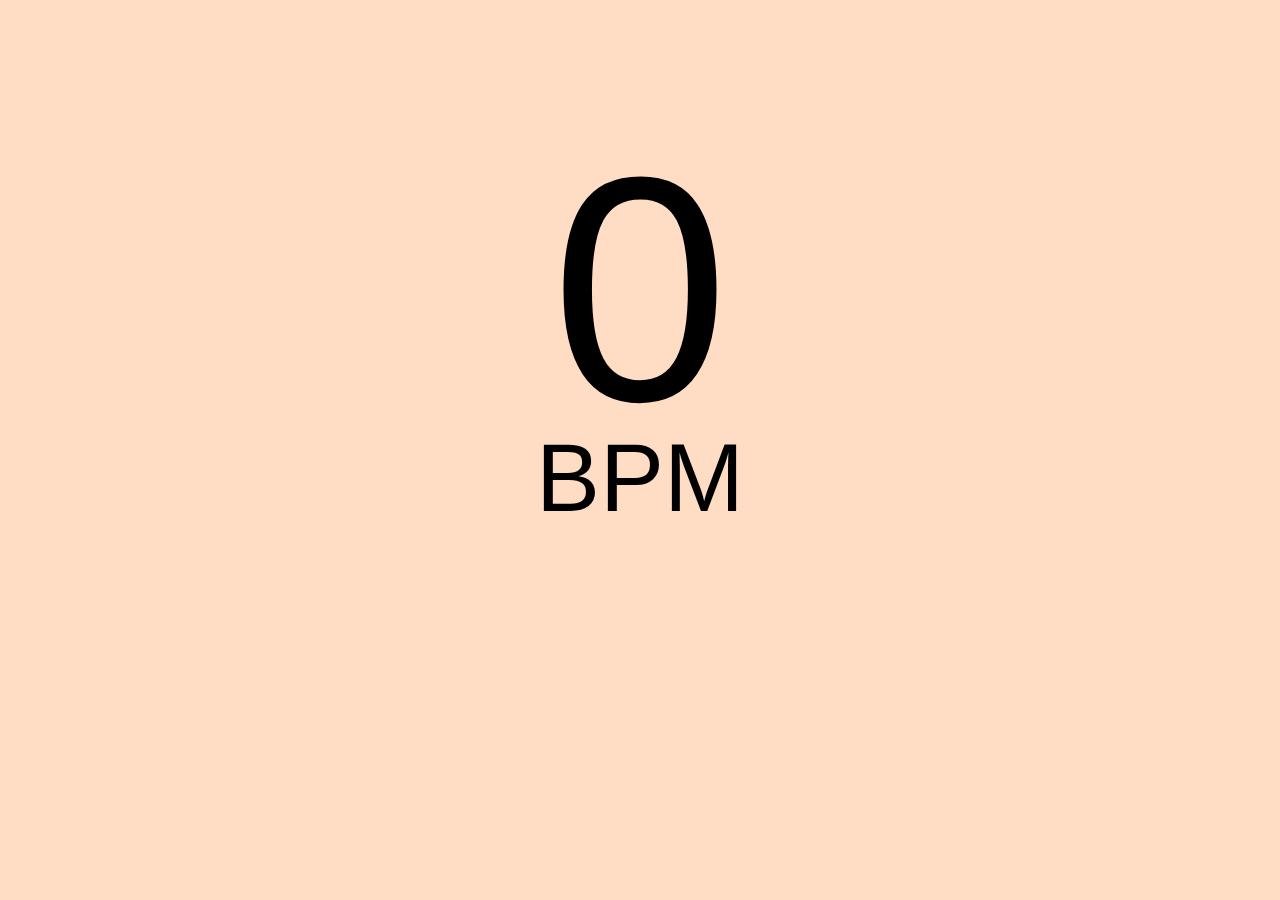
<file: bpm/index.html>
<!DOCTYPE html>
<html lang="ru">

<head>
    <meta charset="UTF-8">
    <meta name="viewport" content="width=device-width, initial-scale=1.0, maximum-scale=1.0, user-scalable=0">
    <meta http-equiv="X-UA-Compatible" content="ie=edge">
    <title>Tap Tempo - BPM Counter | TapTempo.io</title>
    <link rel="stylesheet" type="text/css" href="bpm.css">
</head>

<body>
    <div id="content">
        <div class="text">
            <div id="bpm">0</div>
            <div id="bpm-text">BPM</div>
        </div>
    </div>

    <script src="bpm.js"></script>

</body>

</html>
</file>
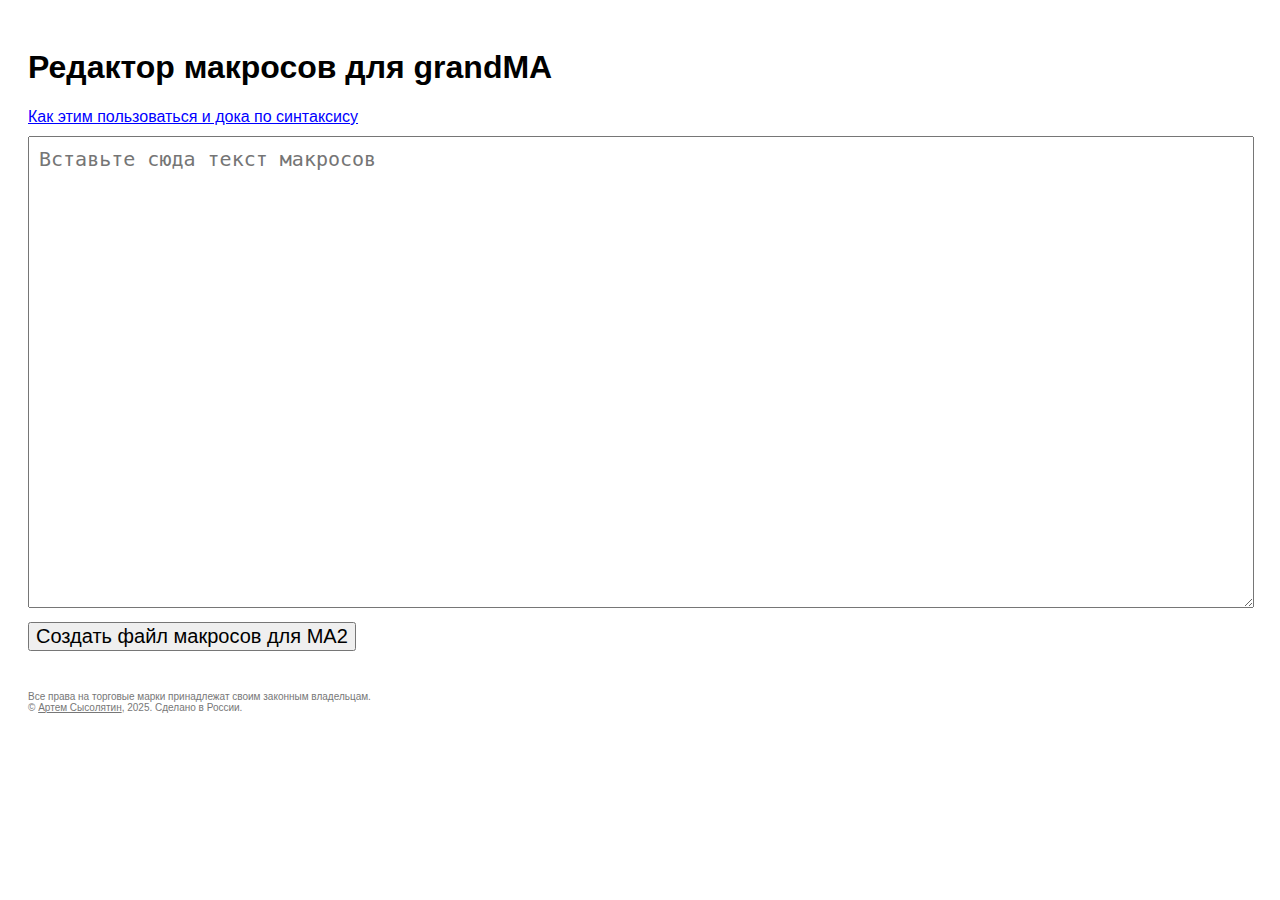
<file: macro/index.html>
<!DOCTYPE html>
<html lang="ru">
<head>
    <meta charset="UTF-8">
    <meta name="viewport" content="width=device-width, initial-scale=1.0">
    <title>Редактор макросов</title>
    <style>
        .content {
            padding: 20px;
            font-family: 'Trebuchet MS', Helvetica, sans-serif;
        }
        textarea {
            width: calc(100% - 20px);
            padding: 10px;
            font-size: 20px;
            height: 50vh;
            margin-top: 10px;
        }
        button {
            cursor: pointer;
            margin-top: 10px;
            font-size: 20px;
        }
        a {
            color: blue;
            text-decoration: underline;
        }
        a:hover {
            color: brown;
        }
        .footer {
            color: #777;
            font-size: 10px;
            margin-top: 40px;
        }
        .footer a {
            color: #777;
        }
    </style>
</head>
<body>
    <div class="content">
        <h1>Редактор макросов для grandMA</h1>
        <a href="https://sysolyatin.com/all/macro-editor/" target="_blank">
            Как этим пользоваться и дока по синтаксису
        </a><br>
        <textarea id="src" placeholder="Вставьте сюда текст макросов"></textarea>
        <button onclick="createMA2()">Создать файл макросов для MA2</button>

        <div class="footer">
            Все права на торговые марки принадлежат своим законным владельцам.<br>
            &copy <a href="https://sysolyatin.com/">Артем Сысолятин</a>, 2025. Сделано в России.<br>
        </div>
    </div>
    <script>
        function createMA2() {
            let lines = document.getElementById("src").value.replaceAll("\r", "").split("\n");
            let result = "<?xml version=\"1.0\" encoding=\"utf-8\"?>\n<MA xmlns:xsi=\"http://www.w3.org/" +
                "2001/XMLSchema-instance\" xmlns=\"http://schemas.malighting.de/grandma2/xml/MA\" " +
                "xsi:schemaLocation=\"http://schemas.malighting.de/grandma2/xml/MA http://schemas.malighting.de/" +
                "grandma2/xml/3.9.60/MA.xsd\" major_vers=\"3\" minor_vers=\"9\" stream_vers=\"60\">\n\t" +
                "<Info datetime=\"2024-12-03T17:45:08\" showfile=\"macro\" />";
            let currentMacro = "";
            let macroIndex = 0;
            let lineIndex = 0;  

            for (let i = 0; i < lines.length; ++i) {
                let line = lines[i];
                if (line === "---")
                {
                    continue;
                }
                if (currentMacro === "" && line.includes("MACRO="))
                {
                    let macroName = line.replaceAll("MACRO=", "").replaceAll("\n", "").replaceAll("\r", "");
                    result += `<Macro index="${macroIndex++}" name="${macroName}">`;
                    lineIndex = 0;
                    continue;
                }

                if (line === "")
                {
                    currentMacro = "";
                    result += "</Macro>";
                    continue;
                }

                let cmd = line;
                let info = "";
                if (line.includes(" //"))
                {
                    cmd = line.split("//")[0];
                    info = line.split("//")[1];
                }
                cmd = cmd
                        .replaceAll("\"", "&quot;")
                        .replaceAll(">", "&gt;")
                        .replaceAll("<", "&lt;")
                        .replaceAll("\"", "&quot;");
                info = info
                        .replaceAll("\"", "&quot;")
                        .replaceAll(">", "&gt;")
                        .replaceAll("<", "&lt;").
                        replaceAll("\"", "&quot;");
                result += `<Macroline index="${lineIndex}"><text>${cmd}</text><info>${info}</info></Macroline>`;
            }
            result += "</Macro></MA>";
            download("ENTER_NAME_FOR_MACROS.xml", result);
        }
        function download(filename, text) {
            var element = document.createElement('a');
            element.setAttribute('href', 'data:text/plain;charset=utf-8,' + encodeURIComponent(text));
            element.setAttribute('download', filename);
            element.style.display = 'none';
            document.body.appendChild(element);
            element.click();
            document.body.removeChild(element);
        }
    </script>
</body>
</html>
</file>
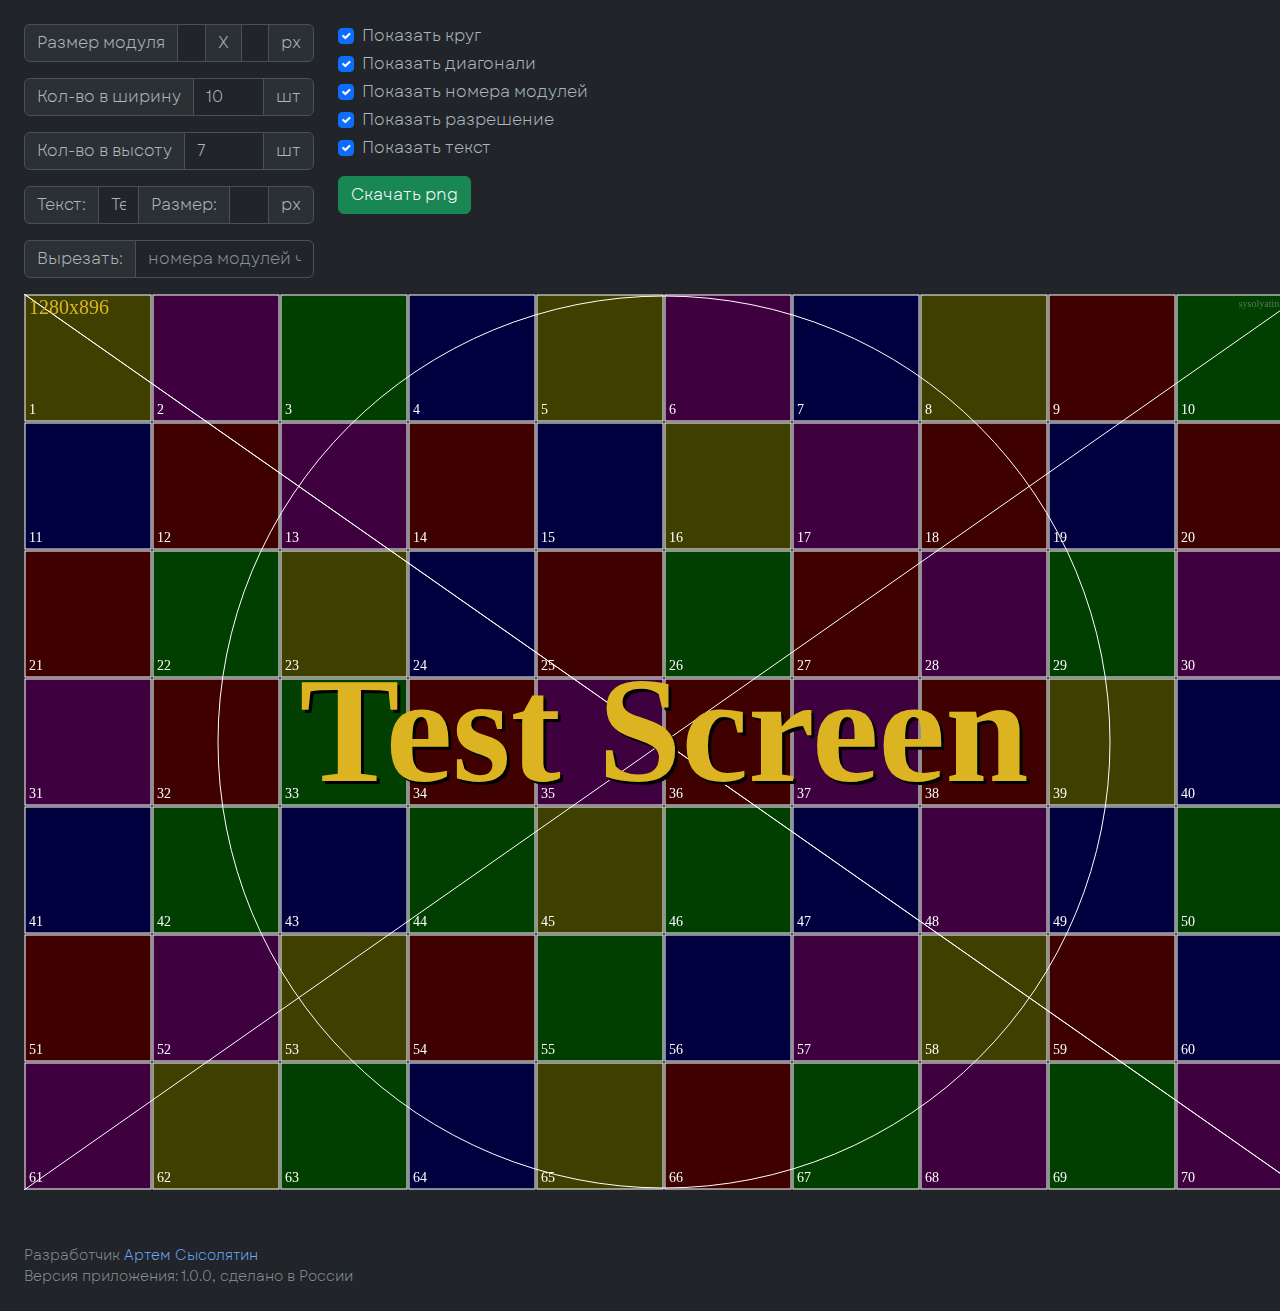
<file: screen-test/index.html>
<!doctype html><html lang="en" data-bs-theme="dark"><head><meta charset="utf-8"><meta name="viewport" content="width=device-width,initial-scale=1"><link rel="icon" type="image/x-icon" href="favicon.ico"><title>TEST SCREEN GENERATOR</title><meta name="author" content="Artem Sysolyatin"><script defer="defer" src="js/chunk-vendors.ad81f25d.js"></script><script defer="defer" src="js/app.614a9bda.js"></script><link href="css/chunk-vendors.3a1d7678.css" rel="stylesheet"><link href="css/app.9d77a553.css" rel="stylesheet"></head><body><noscript><strong>We're sorry but testscreen doesn't work properly without JavaScript enabled. Please enable it to continue.</strong></noscript><div id="app"></div></body></html>
</file>
<file: bpm/bpm.css>
html {
    background: #ffdcc4;
    color: #919191; 
    -webkit-user-select: none;       
    -moz-user-select: none;
    -ms-user-select: none;
    -o-user-select: none;
    user-select: none;
}

body {
  padding: 40px 50px;
  margin: 0 !important;
  cursor: pointer;
}

#content {
    font-family: Tahoma,Verdana,Segoe,sans-serif; 
    font-weight: bolder;
    text-align: center;
}

#bpm {
    font-size: 20em;
    color: #000;
    margin-top: 65px;
    font-weight: 500;
}
#bpm-text {
    margin-top: -50px;
    font-size: 6em;
    font-weight: 500;
    color: #000;
}

.addAnimation {
  animation: bgAnimate 0.25s;
}

@keyframes bgAnimate {
  0% {
    background-color: #965FFF;
  }
  100% {
    background-color: #ffdcc4;
  }
}

@media (max-width: 767.98px) { 
  
  #bpm {
    font-size: 12em;
    color: #000;
    margin-top: -18px;
    font-weight: 500;
  }
  body {
    padding: 20px;
  }
  #content {
   margin-top: 10px;
   font-weight: bolder;
   text-align: center;
  }
  #bpm-text {
    font-size: 4em;
    margin-top: 0px;

  }

 }
</file>
<file: screen-test/css/app.9d77a553.css>
.footer a[data-v-30c525cc]{text-decoration:none}@font-face{font-family:Ggg;src:url(../fonts/ggg.43b41899.ttf) format("truetype")}body{font-family:Ggg,Times New Roman,Times,serif}
</file>
